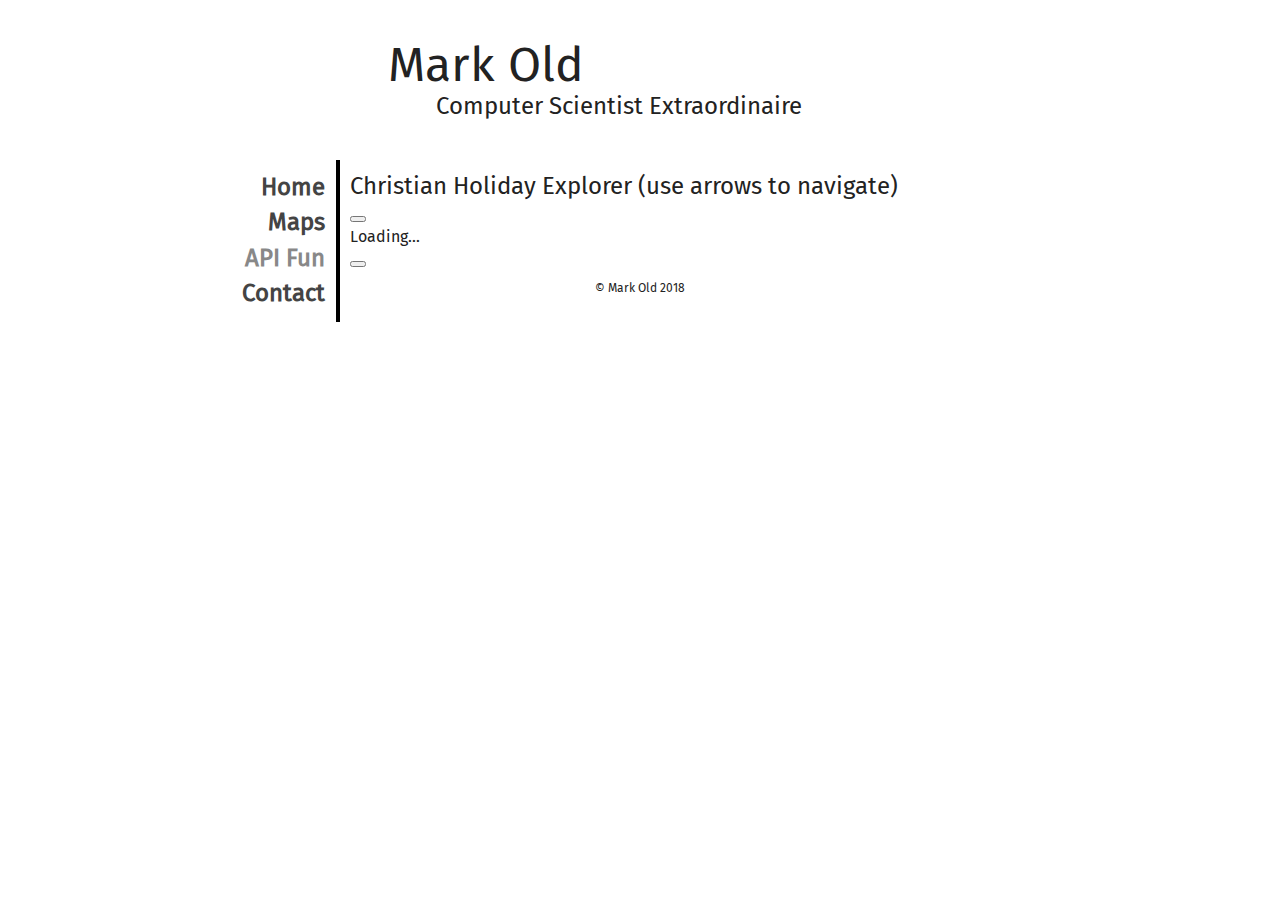
<file: api.html>
<!doctype html>
<html>
	<head>
		<meta charset="utf-8">
		<title>Mark Old (API)</title>
		<meta name="viewport" content="width=device-width, initial-scale=1">
		<link rel="stylesheet" href="css/reset.css">
        <link rel="stylesheet" href="css/main.css">
        <link rel="stylesheet" href="https://use.fontawesome.com/releases/v5.0.12/css/all.css" integrity="sha384-G0fIWCsCzJIMAVNQPfjH08cyYaUtMwjJwqiRKxxE/rx96Uroj1BtIQ6MLJuheaO9" crossorigin="anonymous">
	</head>
	<body>
		<header>
			<h1>Mark Old</h1>
			<h2>Computer Scientist Extraordinaire</h2>
		</header>
		<div id="main">
			<nav>
				<ul>
					<li><a href="/index.html">Home</a></li>
					<li><a href="/map.html">Maps</a></li>
					<li><a class="selected" href="/api.html">API Fun</a></li>
					<li><a href="/contact.html">Contact</a></li>
				</ul>
			</nav>
			<div id="content">
                <h2>Christian Holiday Explorer (use arrows to navigate)</h1>
                <button id="backwards"><i class="fas fa-arrow-up"></i></button>
                <div id="calendar">Loading...</div>
                <button id="forwards"><i class="fas fa-arrow-down"></i></button>
			</div>
		</div>
		<footer>
			&copy; Mark Old 2018
        </footer>
        <script src="js/api.js"></script>
	</body>
</html>
</file>
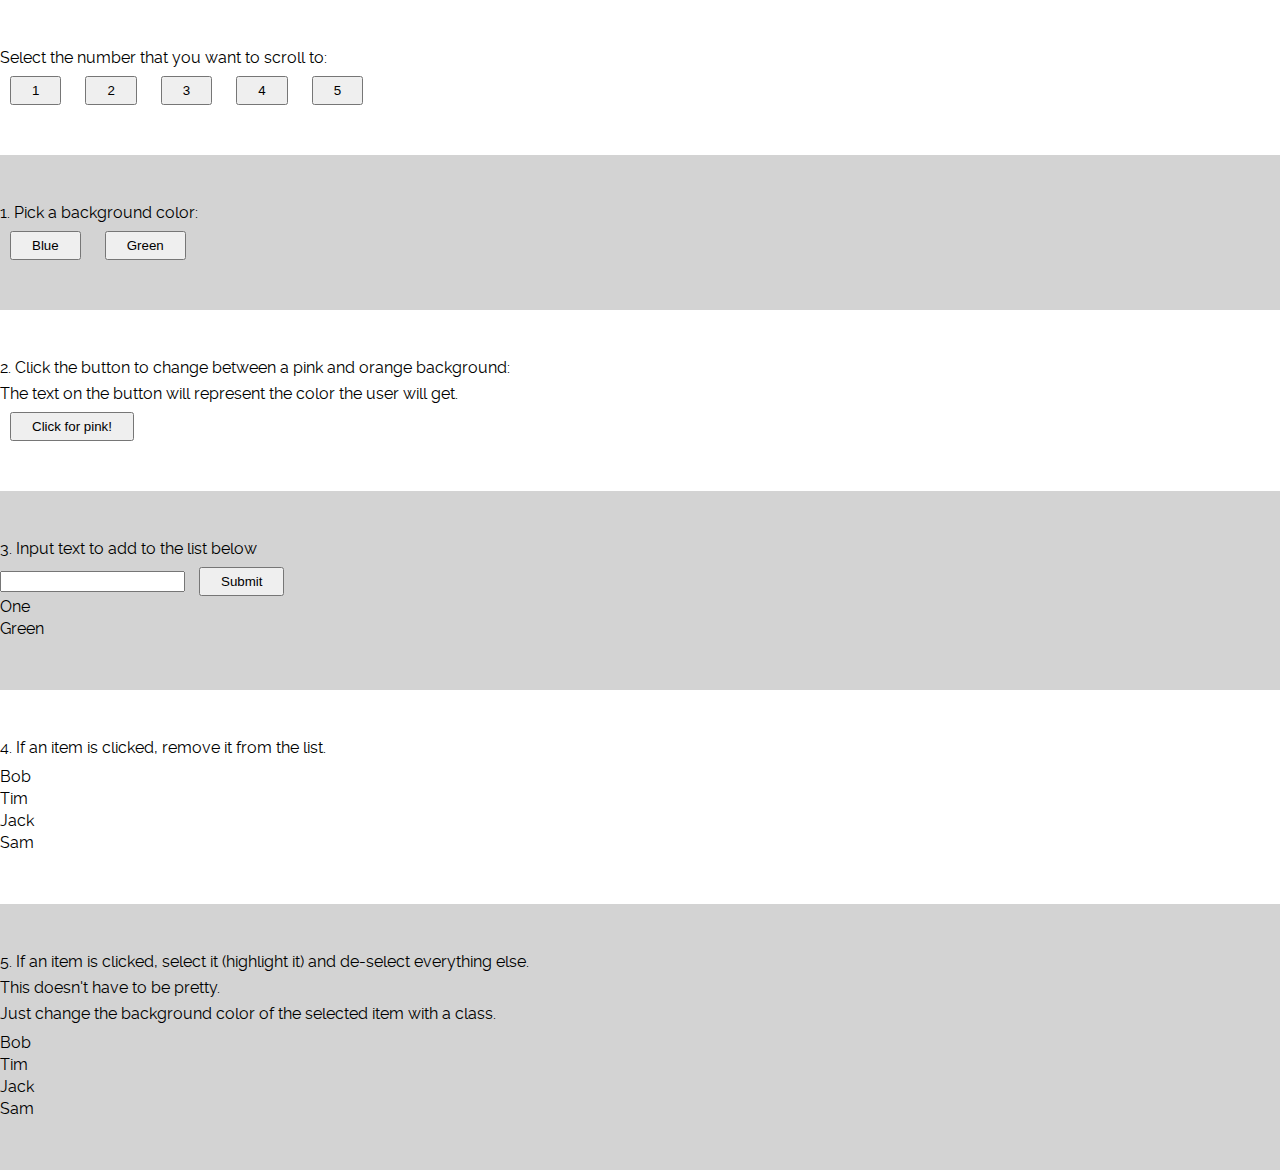
<file: assignment.html>
<!DOCTYPE html>
<html>
  <head>
    <meta charset="utf-8">
    <meta name="viewport" content="width=device-width,initial-scale=1">
    <title>JS in the Browser</title>
    <link rel="stylesheet" href="reset.css">
    <link rel="stylesheet" href="assignment-styles.css">
  </head>
  <body>
    <section id="selection">
      <div class="inner-content">
        <p>Select the number that you want to scroll to:</p>
        <button id="scroll-one">1</button>
        <button id="scroll-two">2</button>
        <button id="scroll-three">3</button>
        <button id="scroll-four">4</button>
        <button id="scroll-five">5</button>
      </div>
    </section>
    <section class="dark-bg" id="one">
      <div class="inner-content">
        <p>1. Pick a background color:</p>
        <button id="1blue">Blue</button>
        <button id="1green">Green</button>
      </div>
    </section>
    <section id="two">
      <div class="inner-content">
        <p>2. Click the button to change between a pink and orange background:</p>
        <p>The text on the button will represent the color the user will get.</p>
        <button id="2toggle">Click for pink!</button>
      </div>
    </section>
    <section class="dark-bg" id="three">
      <div class="inner-content">
        <p>3. Input text to add to the list below</p>
        <input id="3input" type="text">
        <button id="3add">Submit</button>
        <ul id="3list">
          <li>One</li>
          <li>Green</li>
        </ul>
      </div>
    </section>
    <section id="four">
      <div class="inner-content">
        <p>4. If an item is clicked, remove it from the list.</p>
        <ul id="4list">
          <li>Bob</li>
          <li>Tim</li>
          <li>Jack</li>
          <li>Sam</li>
        </ul>
      </div>
    </section>
    <section class="dark-bg" id="five">
      <div class="inner-content">
        <p>5. If an item is clicked, select it (highlight it) and de-select everything else.</p>
        <p>This doesn't have to be pretty.</p>
        <p>Just change the background color of the selected item with a class.</p>
        <ul id="5list">
          <li>Bob</li>
          <li>Tim</li>
          <li>Jack</li>
          <li>Sam</li>
        </ul>
      </div>
    </section>
    <script src="index.js"></script>
  </body>
</html>
</file>
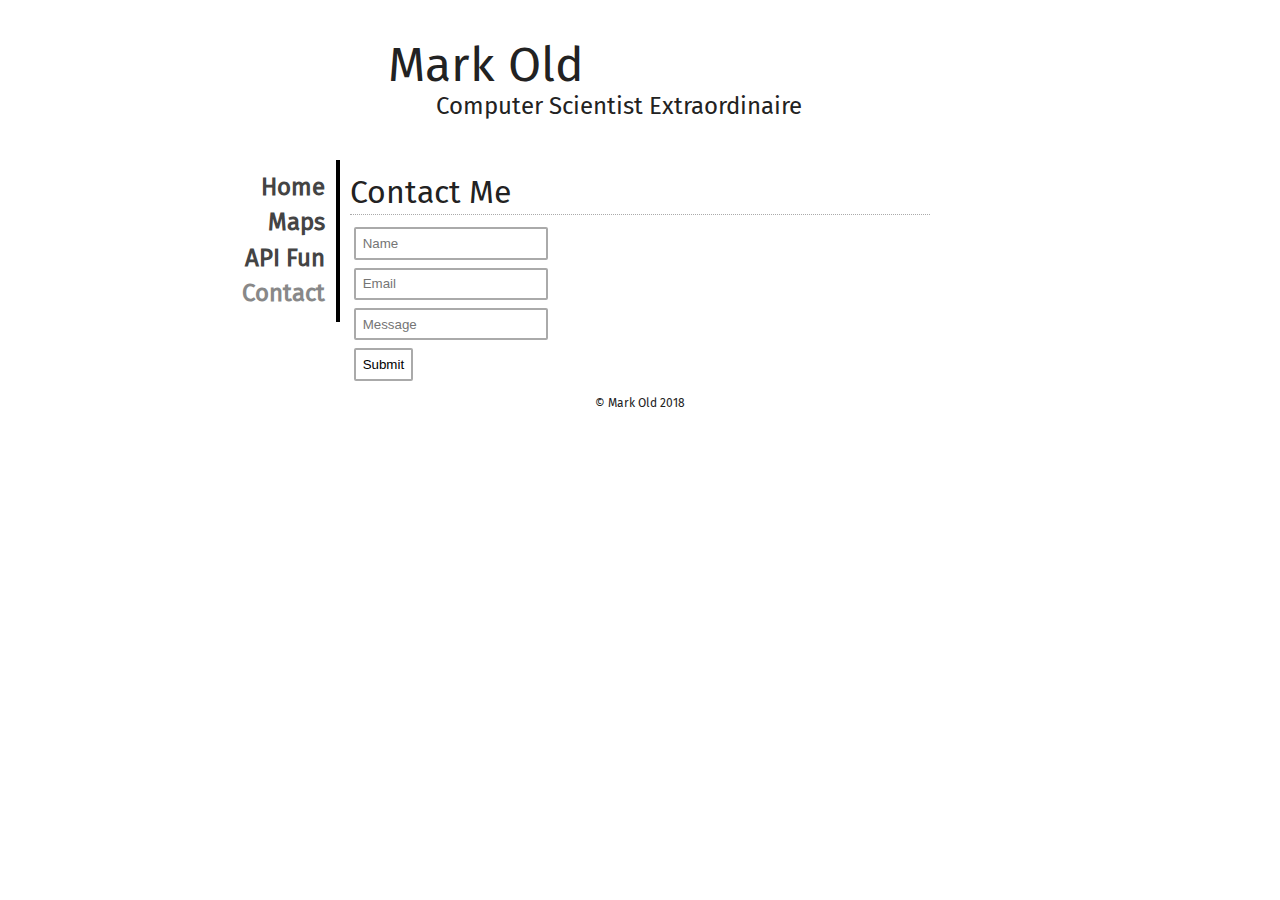
<file: contact.html>
<!doctype html>
<html>
	<head>
		<meta charset="utf-8">
		<title>Mark Old (Contact)</title>
		<meta name="viewport" content="width=device-width, initial-scale=1">
		<link rel="stylesheet" href="css/reset.css">
		<link rel="stylesheet" href="css/main.css">
	</head>
	<body>
		<header>
			<h1>Mark Old</h1>
			<h2>Computer Scientist Extraordinaire</h2>
		</header>
		<div id="main">
			<nav>
				<ul>
					<li><a href="/index.html">Home</a></li>
					<li><a href="/map.html">Maps</a></li>
					<li><a href="/api.html">API Fun</a></li>
					<li><a class="selected" href="/contact.html">Contact</a></li>
				</ul>
			</nav>
			<div id="content">
				<div id="contact">
					<form id="form"><fieldset>
						<legend>Contact Me</legend>
						<div><input type="text" name="name" id="name" placeholder="Name" /></div>
						<div><input type="text" name="email" id="email" placeholder="Email" /></div>
						<div><input type="text" name="message" id="message" placeholder="Message" /></div>
						<div><input type="submit" value="Submit" /></div>
					</fieldset></form>
				</div>
				<div id="output"></div>
			</div>
		</div>
		<footer>
			&copy; Mark Old 2018
		</footer>
		<script src="js/contact.js"></script>
	</body>
</html>
</file>
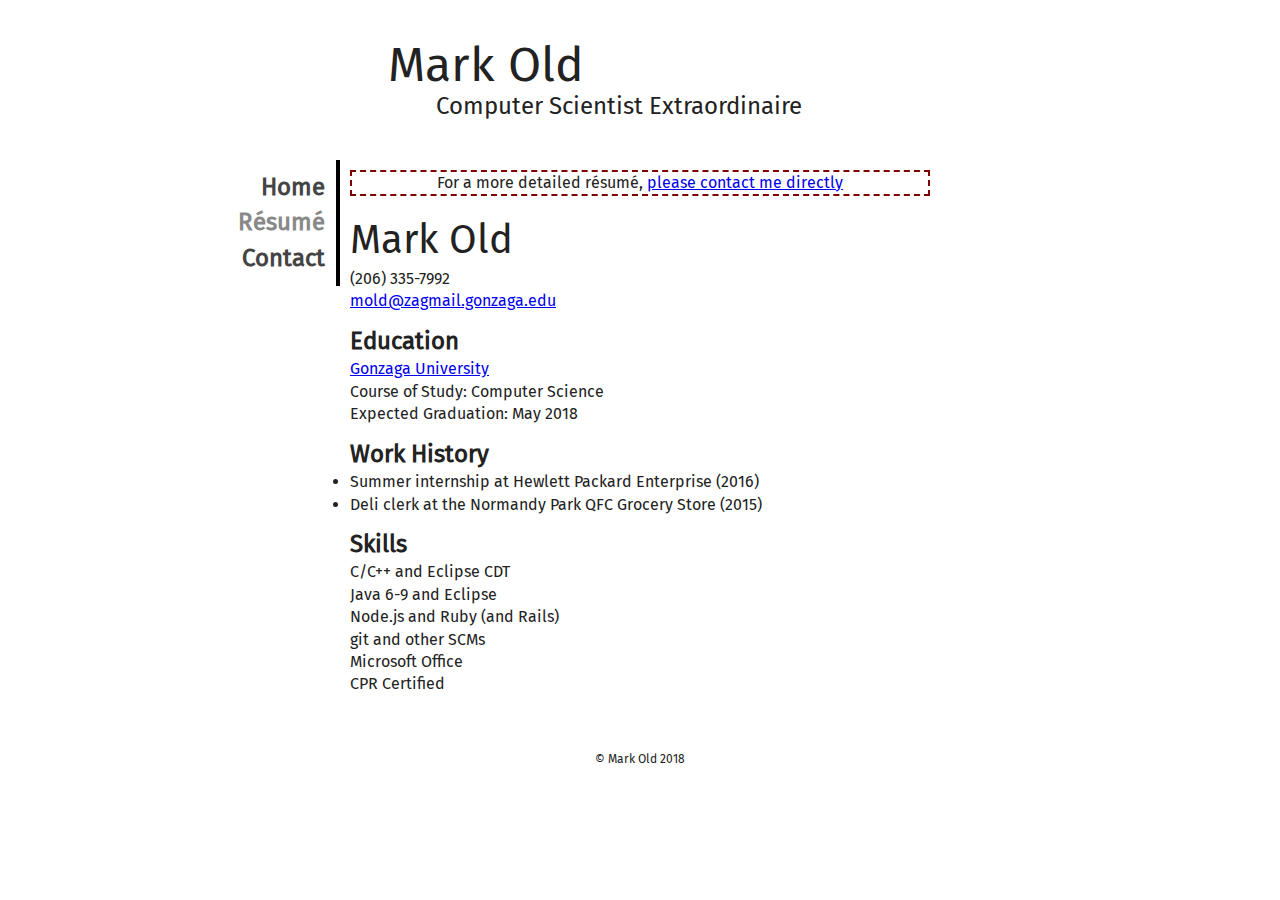
<file: resume.html>
<!doctype html>
<html>
	<head>
		<meta charset="utf-8">
		<title>Mark Old</title>
		<meta name="viewport" content="width=device-width, initial-scale=1">
		<link rel="stylesheet" href="css/reset.css">
		<link rel="stylesheet" href="css/main.css">
	</head>
	<body>
		<header>
			<h1>Mark Old</h1>
			<h2>Computer Scientist Extraordinaire</h2>
		</header>
		<div id="main">
			<nav>
				<ul>
				
					
					<li><a href="/index.html">Home</a></li>
					
				
					
					<li><a class="selected" href="/resume.html">Résumé</a></li>
					
				
					
					<li><a href="/contact.html">Contact</a></li>
					
				
				</ul>
			</nav>
			<div id="content">
<div id="notify">
    For a more detailed résumé, <a href="/contact.html">please contact me directly</a>
</div>
<div id="resume">

    <h1>Mark Old</h1>
    <p>(206) 335-7992</p>
    <p><a href="mailto:mold&#64;zagmail&#46;gonzaga&#46;edu">mold&#64;zagmail&#46;gonzaga&#46;edu</a></p>

    <h2>Education</h2>
    <p><a href="https://www.gonzaga.edu">Gonzaga University</a></p>
    <p>Course of Study: Computer Science</p>
    <p>Expected Graduation: May 2018</p>

    <h2>Work History</h2>
    <ul>
    
        <li>Summer internship at Hewlett Packard Enterprise (2016)</li>
    
        <li>Deli clerk at the Normandy Park QFC Grocery Store (2015)</li>
    
    </ul>

    <h2>Skills</h2>
    <pre>
C/C++ and Eclipse CDT
Java 6-9 and Eclipse
Node.js and Ruby (and Rails)
git and other SCMs
Microsoft Office
CPR Certified

    </pre>

</div>

			</div>
		</div>
		<footer>
			&copy; Mark Old 2018
		</footer>
	</body>
</html>
</file>
<file: css/main.css>
/* fira-sans-regular - latin */
@font-face {
	font-family: 'Fira Sans';
	font-style: normal;
	font-weight: 400;
	src: url('/fonts/fira-sans-v8-latin-regular.eot'); /* IE9 Compat Modes */
	src: local('Fira Sans Regular'), local('FiraSans-Regular'),
		 url('/fonts/fira-sans-v8-latin-regular.eot?#iefix') format('embedded-opentype'), /* IE6-IE8 */
		 url('/fonts/fira-sans-v8-latin-regular.woff2') format('woff2'), /* Super Modern Browsers */
		 url('/fonts/fira-sans-v8-latin-regular.woff') format('woff'), /* Modern Browsers */
		 url('/fonts/fira-sans-v8-latin-regular.ttf') format('truetype'), /* Safari, Android, iOS */
		 url('/fonts/fira-sans-v8-latin-regular.svg#FiraSans') format('svg'); /* Legacy iOS */
}

body {
	--width: 600px;
	color: #222;
	font-size: 1em;
	line-height: 1.4;
	font-family: 'Fira Sans', sans-serif;
}

header {
	padding-bottom: 1em;
	text-align: center;
}

header h1 {
	font-size: 3em;
}

header h2 {
	font-size: 1.5em;
}

footer {
	text-align: center;
	font-size: 0.75em;
	margin-bottom: 2em;
}

#main {
	--padding: 10px;
	position: relative;
	margin: 0 auto;
	width: 100%;
	max-width: var(--width);
}

#content {
	padding: var(--padding);
}

#content h1 {
	color: #222;
	font-size: 2em;
}

#content h2 {
	color: #222;
	font-size: 1.5em;
}

#avatar {
	display: none;
}

nav {
	--border-size: 0.4em;
	margin: 0 auto;
	width: 80%;
	border-top: var(--border-size) solid black;
	border-bottom: var(--border-size) solid black;
	font-weight: bold;
	text-align: center;
}

nav ul {
	display: flex;
	flex-direction: column;
	justify-content: space-around;
}

nav li {
	padding: 1px;
}

nav a { color: #444; text-decoration:none; transition: color 0.5s ease; }
nav a:hover { color: #888; }
nav a.selected { color: #888; }
nav a.selected:hover { color: #ccc; }

#map {
	height: 400px;
	width: 100%;
}

#content blockquote {
	padding-top: 1em;
}

#calendar {
	width: 100%;
}

#calendar .date {
	width: 100%;
}

#calendar .date .celebration {
	width: 100%;
	margin-top: 2px;
	margin-bottom: 2px;
	padding: 3px;
	border: 2px solid black;
	border-radius: 3px;
}

.celebration.green { background-color: green; }
.celebration.violet { background-color: violet; }
.celebration.white { background-color: white; }
.celebration.red { background-color: red; }

@media only screen and (min-width: 500px) {
	#avatar {
		--size: 80px;
		display: initial;
		float: left;
		width: var(--size);
		height: var(--size);
		margin-right: 1em;
		border: solid black 1px;
	}

	nav ul {
		flex-direction: row;
	}

	header {
		max-width: var(--width);
		margin: 0 auto;
		margin-top: 2em;
		padding: initial;
		text-align: initial;
	}

	header h1 {
		margin-bottom: -0.2em;
		margin-left: 1em;
	}

	header h2 {
		margin-left: 4em;
	}
}

@media only screen and (min-width: 1000px) {
	header {
		margin-bottom: calc(2.15em + 2px);
	}

	nav {
		position: absolute;
		right: 0;
		top: 0;
		margin-right: var(--width);
		text-align: right;
		font-size: 1.5em;
		padding: 10px;
		border: initial;
		border-right: 4px solid black;
		width: auto;
	}

	nav ul {
		flex-direction: column;
	}
}

#notify {
	text-align: center;
	border: 2px dashed maroon;
	margin-bottom: 1em;
}

#resume h1 {
	font-size: 2.5em;
}

#resume h2 {
	margin-top: 0.5em;
	font-weight: bold;
	font-size: 1.5em;
}

#resume ul {
	list-style: initial;
}

#contact form div {
	padding: 0.25em;
}

#contact input {
	padding: 0.5em;
	border: solid 2px #aaa;
	border-radius: 2px;
	background-color: white;
	transition: background-color 0.5s ease;
}

#contact input:hover {
	background-color: #eee;
}

#contact input[type=text].invalid {
	border-color: red;
}

legend {
	font-size: 2em;
	width: 100%;
	border-bottom: 1px dotted #aaa;
	margin-bottom: 0.25em;
}
</file>
<file: assignment-styles.css>
@font-face {
  font-family: 'ralewayregular';
  src: url('fonts/raleway-regular-webfont.eot');
  src: url('fonts/raleway-regular-webfont.eot?#iefix') format('embedded-opentype'),
       url('fonts/raleway-regular-webfont.woff2') format('woff2'),
       url('fonts/raleway-regular-webfont.woff') format('woff');
  font-weight: normal;
  font-style: normal;

}

html {
  font-family: 'ralewayregular', Verdana, sans-serif;
  box-sizing: border-box;
}

section {
  position: relative;
  padding: 50px 0;
}

.inner-content {
  position: relative;
}

.dark-bg {
  background-color: lightgray;
}

p {
  padding-bottom: 10px;
}

button {
  padding: 5px 20px;
  margin: 0 10px;
}

li {
  padding: 3px 0;
}

.green-bg {
  background-color: green;
}

.blue-bg {
  background-color: blue;
}

.pink-bg {
  background-color: pink;
}

.orange-bg {
  background-color: orange;
}

.highlighted {
  background-color: red;
}
</file>
